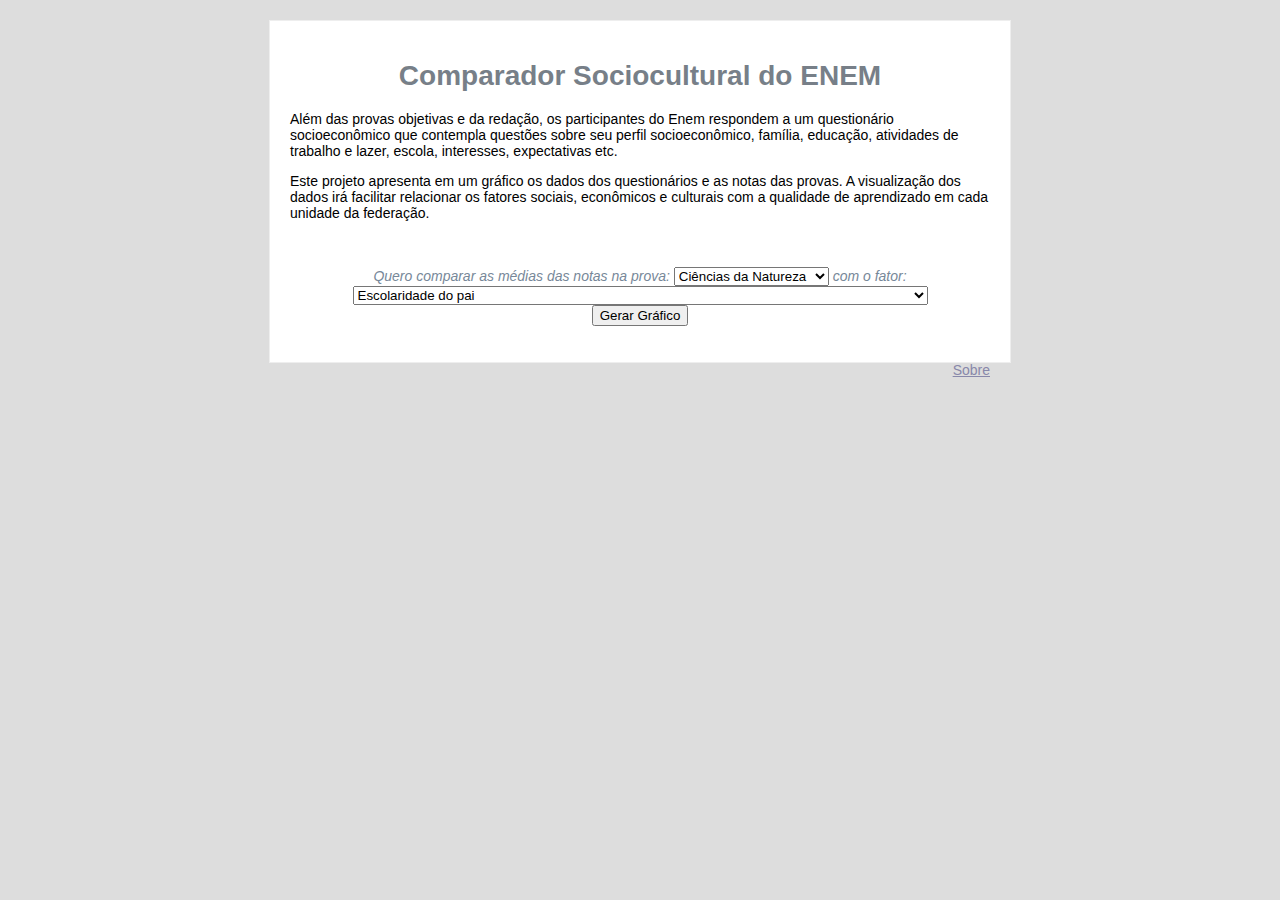
<file: src/main/webapp/index.html>
<!DOCTYPE html>
<!--
To change this license header, choose License Headers in Project Properties.
To change this template file, choose Tools | Templates
and open the template in the editor.
-->
<html>
    <head>
        <title>Comparador Sociocultural do ENEM</title>
        <meta charset="UTF-8">
        <meta name="viewport" content="width=device-width">
        <link rel="stylesheet" href="css/style.css">
    </head>
    <body>
        <h1>Comparador Sociocultural do ENEM</h1>
        <p>
            Além das provas objetivas e da redação, os participantes do Enem
            respondem a um questionário socioeconômico que contempla questões
            sobre seu perfil socioeconômico, família, educação, atividades de
            trabalho e lazer, escola, interesses, expectativas etc. 
        </p>
        <p>
            Este projeto apresenta em um gráfico os dados dos questionários e as
            notas das provas. A visualização dos dados irá facilitar relacionar
            os fatores sociais, econômicos e culturais com a qualidade de
            aprendizado em cada unidade da federação.
        </p>
        <br/><br/>
        <form>
            Quero comparar as médias das notas na prova:
            <select id="prova">
                <option value='CN'>Ciências da Natureza</option>
                <option value='CH'>Ciências Humanas</option>
                <option value='LC'>Linguagens e Códigos</option>
                <option value='MT'>Matemática</option>
            </select>
            com o fator:
            <select id="fator">
            </select>
            <br/>
            <button onclick="atualizarGrafico()" type="button">Gerar Gráfico</button>
            <div class="loading">Aguarde...</div>
        </form>
        <div id="resumo" style="height: 0px; overflow:hidden;">
            <h2>Resumo:</h2>
            <div class="maiores-notas">
                <span class="face">&#9786;</span>
                <p>
                    Os 7 estados com as maiores médias em
                    <span class="prova-escolhida"></span>
                    foram:<br/>
                    <span id="estados-com-maior-nota"></span>.
                </p>
                <p>
                    Nesses estados, uma porcentagem maior de
                    participantes respondeu que a
                    <span class="fator-escolhido"></span>
                    era:
                </p>
                <ul id="respostas-maior-nota">
                </ul>
            </div>
            <div class="menores-notas">
                <span class="face">&#9785;</span>
                <p>
                    Os 7 estados com as piores médias em
                    <span class="prova-escolhida"></span>
                    foram:<br/>
                    <span id="estados-com-menor-nota"></span>.
                </p>
                <p>
                    Nesses estados, uma porcentagem maior de
                    participantes respondeu que a
                    <span class="fator-escolhido"></span>
                    era:
                </p>
                <ul id="respostas-menor-nota">
                </ul>
            </div>
            <h2>Gráfico:</h2>
        </div>
        <div id="chartContainer" style="max-width:700px;height: 0px;"></div>
        <div class="sobre"><a href="sobre.html">Sobre</a></div>

        <script src="js/jquery-2.1.1.min.js"></script>
        <script src="js/globalize.min.js"></script>
        <script src="js/dx.chartjs.js"></script>
        <script type="text/javascript">
                        var fatores = ['Escolaridade do pai',
                            'Escolaridade da mãe',
                            'Renda mensal da família',
                            'Pessoas morando na casa',
                            'Situação da residência da família',
                            'Localização da residência da família',
                            'Quantidade de TVs em cores em casa',
                            'Quantidade de Videocassetes e/ou DVDs em casa',
                            'Quantidade de Rádios em casa',
                            'Quantidade de Microcomputadores em casa',
                            'Quantidade de Automóveis em casa',
                            'Quantidade de Máquinas de lavar roupa em casa',
                            'Quantidade de Geladeiras em casa',
                            'Quantidade de Freezers em casa',
                            'Quantidade de Telefones fixos em casa',
                            'Quantidade de Telefones celulares em casa',
                            'Quantidade de Acessos à Internet em casa',
                            'Quantidade de TVs por assinatura em casa',
                            'Quantidade de Aspiradores de pó em casa',
                            'Quantidade de Empregadas mensalistas em casa',
                            'Quantidade de Banheiros em casa',
                            'Execução de atividade remunerada',
                            'Razão para a participar do ENEM: Testar conhecimentos',
                            'Razão para a participar do ENEM: Aumentar a possibilidade de conseguir emprego',
                            'Razão para a participar do ENEM: Progredir no emprego atual',
                            'Razão para a participar do ENEM: Ingressar na Educação Superior Pública',
                            'Razão para a participar do ENEM: Ingressar na Educação Superior Privada',
                            'Razão para a participar do ENEM: Conseguir uma bolsa de estudos (ProUni, outras)',
                            'Razão para a participar do ENEM: Participar do Programa de Financiamento Estudantil - FIES',
                            'Quantidade de anos para concluir o Ensino Fundamental',
                            'Saída dos estudos durante o Ensino Fundamental',
                            'Escola em que cursou o Ensino Fundamental',
                            'Quantidade de anos para concluir o Ensino Médio',
                            'Saída dos estudos durante o Ensino Médio',
                            'Escola você cursou o Ensino Médio'
                        ];
//                        var fatores = ['Até quando seu pai estudou?',
//                            'Até quando sua mãe estudou?',
//                            'Qual é a renda mensal de sua família? (Some a sua renda com a dos seus familiares.)',
//                            'Quantas pessoas moram em sua casa (incluindo você)? ',
//                            'A residência de sua família é? ',
//                            'A residência de sua família está localizada em?',
//                            'Você tem em sua casa? TV em cores',
//                            'Você tem em sua casa? Videocassete e/ou DVD',
//                            'Você tem em sua casa? Rádio',
//                            'Você tem em sua casa? Microcomputador',
//                            'Você tem em sua casa? Automóvel ',
//                            'Você tem em sua casa? Máquina de lavar roupa',
//                            'Você tem em sua casa? Geladeira',
//                            'Você tem em sua casa? Freezer (aparelho independente ou parte da geladeira duplex)',
//                            'Você tem em sua casa? Telefone fixo',
//                            'Você tem em sua casa? Telefone celular',
//                            'Você tem em sua casa? Acesso à Internet',
//                            'Você tem em sua casa? TV por assinatura',
//                            'Você tem em sua casa? Aspirador de pó',
//                            'Você tem em sua casa? Empregada mensalista',
//                            'Você tem em sua casa? Banheiro',
//                            'Você exerce ou já exerceu atividade remunerada?',
//                            'Indique os motivos que levaram você a participar do ENEM: Testar meus conhecimentos',
//                            'Indique os motivos que levaram você a participar do ENEM: Aumentar a possibilidade de conseguir um emprego',
//                            'Indique os motivos que levaram você a participar do ENEM: Progredir no meu emprego atual',
//                            'Indique os motivos que levaram você a participar do ENEM: Ingressar na Educação Superior Pública',
//                            'Indique os motivos que levaram você a participar do ENEM: Ingressar na Educação Superior Privada',
//                            'Indique os motivos que levaram você a participar do ENEM: Conseguir uma bolsa de estudos (ProUni, outras)',
//                            'Indique os motivos que levaram você a participar do ENEM: Participar do Programa de Financiamento Estudantil - FIES',
//                            'Quantos anos você levou para concluir o Ensino Fundamental?',
//                            'Você deixou de estudar durante o Ensino Fundamental?',
//                            'Em que tipo de escola você cursou o Ensino Fundamental?',
//                            'Quantos anos você levou para concluir o Ensino Médio?',
//                            'Você deixou de estudar durante o Ensino Médio?',
//                            'Em que tipo de escola você cursou o Ensino Médio?',
//                            'Caso você ingresse no Ensino Superior privado pretende recorrer aos auxílios abaixo para custeio das mensalidades? Pró-Uni (Programa Universidade para Todos)',
//                            'Caso você ingresse no Ensino Superior privado pretende recorrer aos auxílios abaixo para custeio das mensalidades? Bolsa de estudos da própria Instituição de Ensino Superior',
//                            'Caso você ingresse no Ensino Superior privado pretende recorrer aos auxílios abaixo para custeio das mensalidades? Bolsa de estudos da empresa onde trabalho.',
//                            'Caso você ingresse no Ensino Superior privado pretende recorrer aos auxílios abaixo para custeio das mensalidades?Auxílio do Programa de Financiamento Estudantil - FIES',
//                            'Você cursa ou já cursou a Educação de Jovens e Adultos – EJA?',
//                            'Como é ou era o principal curso de EJA que você frequenta ou frequentou?',
//                            'Indique o que levou você a deixar de cursar a EJA: Trabalhava, não tinha tempo de estudar.',
//                            'Indique o que levou você a deixar de cursar a EJA: Estudava no curso da empresa e foi interrompido.',
//                            'Indique o que levou você a deixar de cursar a EJA: Ocorreram problemas de saúde ou acidentes comigo ou familiares',
//                            'Indique o que levou você a deixar de cursar a EJA: Mudei de bairro, cidade ou município.',
//                            'Indique o que levou você a deixar de cursar a EJA: Por motivos pessoais, casamento, filhos, etc.',
//                            'Indique o que levou você a deixar de cursar a EJA: Faltava-me interesse, desisti.',
//                            'Indique o que levou você a deixar de cursar a EJA: Senti-me discriminado(a).',
//                            'Indique o que levou você a deixar de cursar a EJA: Temi/Sofri violência.',
//                            'Você já frequentou o ensino regular?',
//                            'Indique o que levou você a deixar de cursar o ensino regular: Falta de vaga em escola pública.',
//                            'Indique o que levou você a deixar de cursar o ensino regular: Ausência de escola perto de casa.',
//                            'Indique o que levou você a deixar de cursar o ensino regular: Dificuldades após reprovação.',
//                            'Indique o que levou você a deixar de cursar o ensino regular: Falta de interesse em estudar.',
//                            'Indique o que levou você a deixar de cursar o ensino regular: Falta de condições adequadas na escola.',
//                            'Indique o que levou você a deixar de cursar o ensino regular: Trabalho, falta de tempo para estudar.',
//                            'Indique o que levou você a deixar de cursar o ensino regular: Motivos pessoais, casamento / filhos, etc',
//                            'Indique o que levou você a deixar de cursar o ensino regular: Falta de apoio familiar.',
//                            'Indique o que levou você a deixar de cursar o ensino regular: Problemas de saúde ou acidente comigo ou familiares.',
//                            'Indique o que levou você a deixar de cursar o ensino regular: Discriminação / Preconceitos (sexo, raça, idade, classe etc.)',
//                            'Indique o que levou você a deixar de cursar o ensino regular: Medo de sofrer violência.',
//                            'Quantos anos você tinha quando deixou de frequentar o ensino regular?'
//                        ];

                        function iniciar() {
                            for (i = 0; i < fatores.length; i++) {
                                $('#fator').append("<option value='" + (i + 1) + "'>" + fatores[i] + "</option>");
                            }
                        }
                        iniciar();

                        var objeto;
                        function atualizarGrafico() {
                            mostrarAguarde();
                            //Get the context of the canvas element we want to select
                            var url = "/servlet?fator=" + $("#fator").find(":selected").val() + "&prova=" + $("#prova").find(":selected").val();
//                var url = "/comparador-sociocultural-do-enem/servlet?fator="+$("#fator").find(":selected").val()+"&prova="+$("#prova").find(":selected").val();
                            console.log(url);
                            $.ajax({
                                url: url,
                                type: "GET",
                                dataType: "json",
                                success: function(dados) {
                                    console.log("Dados : ");
                                    console.log(dados);
                                    objeto = dados;
                                    if (typeof dados == 'object') {
                                        dados.valueAxis[1].label.customizeText=function(value){return value.value+'%';};
                                        preencherResumo(dados);
                                        criarGrafico(dados);
                                    }

                                },
                                error: function(jqXHR, textStatus, errorThrown) {
                                    esconderAguarde();
                                    console.log("jqXHR : " + jqXHR + " text status : " + textStatus + " error : " + errorThrown);
                                },
                                complete: function(jqXHR, textStatus) {
                                    esconderAguarde();
                                }
                            });

                        }

                        function criarGrafico(dados) {
                            // Ainda não...
                            $("#chartContainer").height(700);
                            $("#chartContainer").dxChart(dados);
                        }
                        
                        function mostrarAguarde(){
                            $('.loading').css('opacity','1');
                        }
                        
                        function esconderAguarde(){
                            $('.loading').css('opacity','0');
                        }
                        
                        function preencherResumo(dados){
                            $("#resumo").height('auto');
                            $('.prova-escolhida').html(dados.provaEscolhida);
                            $('.fator-escolhido').html(fatores[dados.fatorEscolhido-1]);
                            $('#estados-com-maior-nota').html(dados.estadosComMaiorNota);
                            $('#estados-com-menor-nota').html(dados.estadosComMenorNota);
                            $('#respostas-maior-nota').html("");
                            $('#respostas-menor-nota').html("");
                            for(i = 0; i<dados.respostasMaiorNota.length; i++){
                                $('#respostas-maior-nota').append("<li>"
                                        +dados.respostasMaiorNota[i]
                                        +"</li>")
                            }
                            for(i = 0; i<dados.respostasMenorNota.length; i++){
                                $('#respostas-menor-nota').append("<li>"
                                        +dados.respostasMenorNota[i]
                                        +"</li>")
                            }
                        }
        </script>
    </body>
</html>
</file>
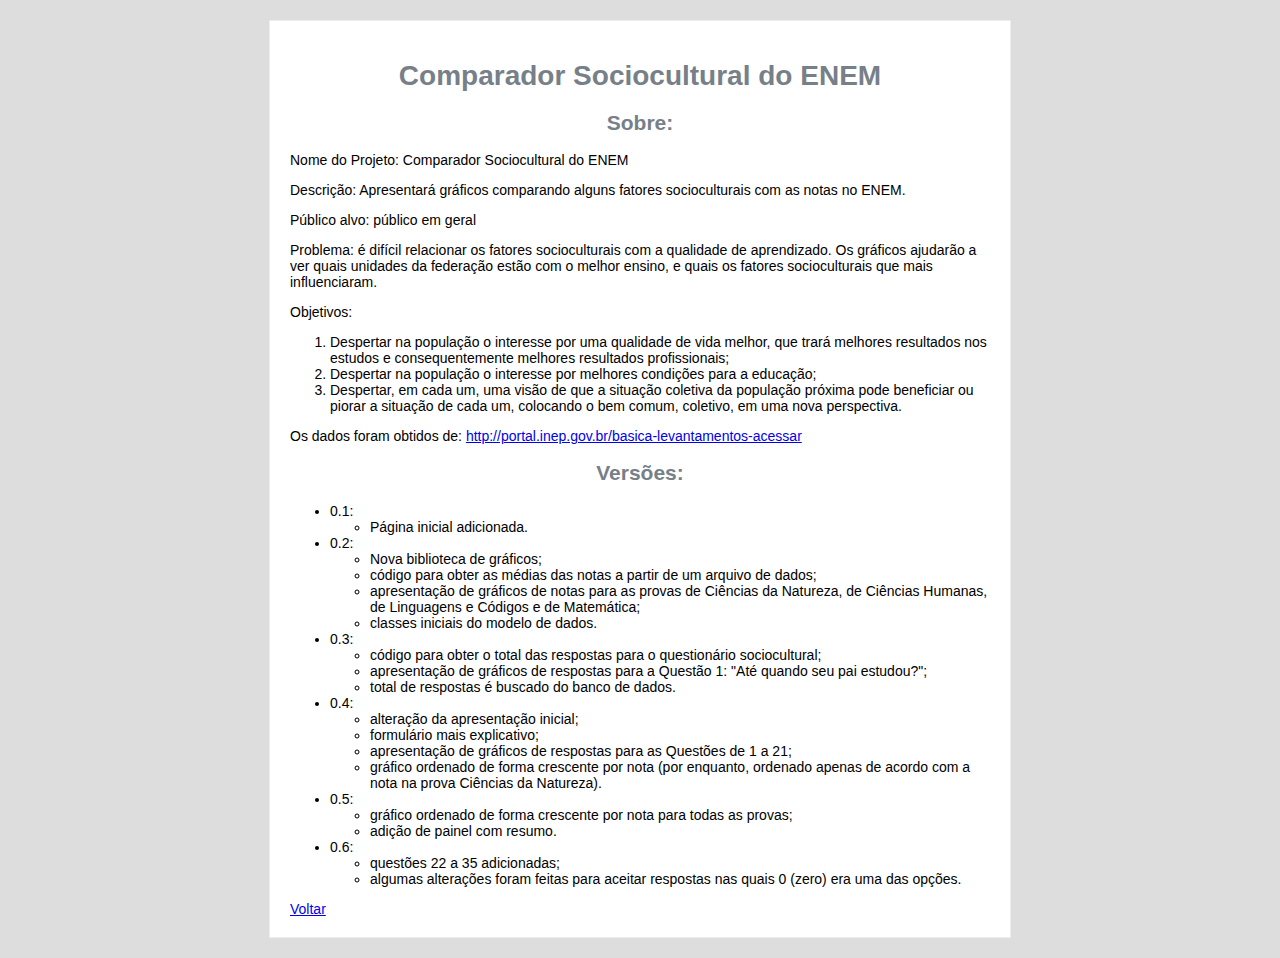
<file: src/main/webapp/sobre.html>
<!DOCTYPE html>
<!--
To change this license header, choose License Headers in Project Properties.
To change this template file, choose Tools | Templates
and open the template in the editor.
-->
<html>
    <head>
        <title>Sobre - Comparador Sociocultural do ENEM</title>
        <meta charset="windows-1252">
        <meta name="viewport" content="width=device-width">
        <link rel="stylesheet" href="css/style.css">
    </head>
    <body>
        <h1>Comparador Sociocultural do ENEM</h1>
        <h2>Sobre:</h2>
        <p>
            Nome do Projeto: Comparador Sociocultural do ENEM
        </p>
        <p>
            Descri��o: Apresentar� gr�ficos comparando alguns fatores socioculturais com as notas no ENEM.
        </p>
        <p>
            P�blico alvo: p�blico em geral
        </p>
        <p>
            Problema: � dif�cil relacionar os fatores socioculturais com a
            qualidade de aprendizado. Os gr�ficos ajudar�o a ver quais unidades
            da federa��o est�o com o melhor ensino, e quais os fatores
            socioculturais que mais influenciaram.
        </p>
        <p>
            Objetivos:
        </p>
        <ol>
            <li>
                Despertar na popula��o o interesse por uma qualidade de vida
                melhor, que trar� melhores resultados nos estudos e
                consequentemente melhores resultados profissionais;
            </li>
            <li>
                Despertar na popula��o o interesse por melhores condi��es
                para a educa��o;
            </li>
            <li>
                Despertar, em cada um, uma vis�o de que a situa��o coletiva
                da popula��o pr�xima pode beneficiar ou piorar a situa��o de
                cada um, colocando o bem comum, coletivo, em uma nova
                perspectiva.
            </li>
        </ol>
        <p>
            Os dados foram obtidos de: <a href="http://portal.inep.gov.br/basica-levantamentos-acessar">http://portal.inep.gov.br/basica-levantamentos-acessar</a>
        </p>
        
        <h2>Vers�es:</h2>
        <ul>
            <li>
                0.1:
                <ul><li>P�gina inicial adicionada.</li></ul>
            </li>
            <li>
                0.2:
                <ul><li>Nova biblioteca de gr�ficos;</li>
                <li>c�digo para obter as m�dias das notas a partir de um arquivo de dados;</li>
                <li>apresenta��o de gr�ficos de notas para as provas de Ci�ncias
                    da Natureza, de Ci�ncias Humanas, de Linguagens e C�digos e
                    de Matem�tica;</li>
                <li>classes iniciais do modelo de dados.</li></ul>
            </li>
            <li>
                0.3:
                <ul><li>c�digo para obter o total das respostas para o question�rio sociocultural;</li>
                <li>apresenta��o de gr�ficos de respostas para a Quest�o 1: "At� quando seu pai estudou?";</li>
                <li>total de respostas � buscado do banco de dados.</li></ul>
            </li>
            <li>
                0.4:
                <ul>
                    <li>altera��o da apresenta��o inicial;</li>
                    <li>formul�rio mais explicativo;</li>
                    <li>apresenta��o de gr�ficos de respostas para as Quest�es de 1 a 21;</li>
                    <li>gr�fico ordenado de forma crescente por nota (por enquanto, ordenado apenas de acordo com a nota na prova Ci�ncias da Natureza).</li>
                </ul>
            </li>
            <li>
                0.5:
                <ul>
                    <li>gr�fico ordenado de forma crescente por nota para todas as provas;</li>
                    <li>adi��o de painel com resumo.</li>
                </ul>
            </li>
            <li>
                0.6:
                <ul>
                    <li>quest�es 22 a 35 adicionadas;</li>
                    <li>algumas altera��es foram feitas para aceitar respostas nas quais 0 (zero) era uma das op��es.</li>
                </ul>
            </li>
        </ul>
        <a href="index.html">Voltar</a>
    </body>
</html>
</file>
<file: src/main/webapp/css/style.css>
html{
    background:#dddddd;
    font-family: Arial, sans-serif;
    font-size: 14px;
}
h1, h2{
    color:#777f88;
    text-align: center;
}
body{
    background: #ffffff;
    max-width:700px;
    margin:20px auto;
    padding:20px;
    border:1px solid #eeeeee;
}
select{
    max-width: 575px;
}
.sobre{
    float:right;
    margin-top: 20px;
}
.sobre a{
    color:#8888aa;
}

.loading{
    opacity:0;
    transition: all 0.4s;
}

form, #resumo span, #resumo ul li{
    font-style: italic;
    color:#778899;
    text-align: center;
}
#resumo>div{
    width: 284px;
    padding:20px;
    border: 1px solid #dddddd;
    border-radius: 5px;
    margin:10px;
    display: inline-block;
    vertical-align: top;
}
#resumo .face{
    font-size: 40px;
    float:left;
    padding: 10px;
    font-style: normal;
}
#resumo ul li{
    text-align: left !important;
}
.menores-notas .face{
    color:#cc0000 !important;
}
.maiores-notas .face{
    color:#00cc00 !important;
}
</file>
